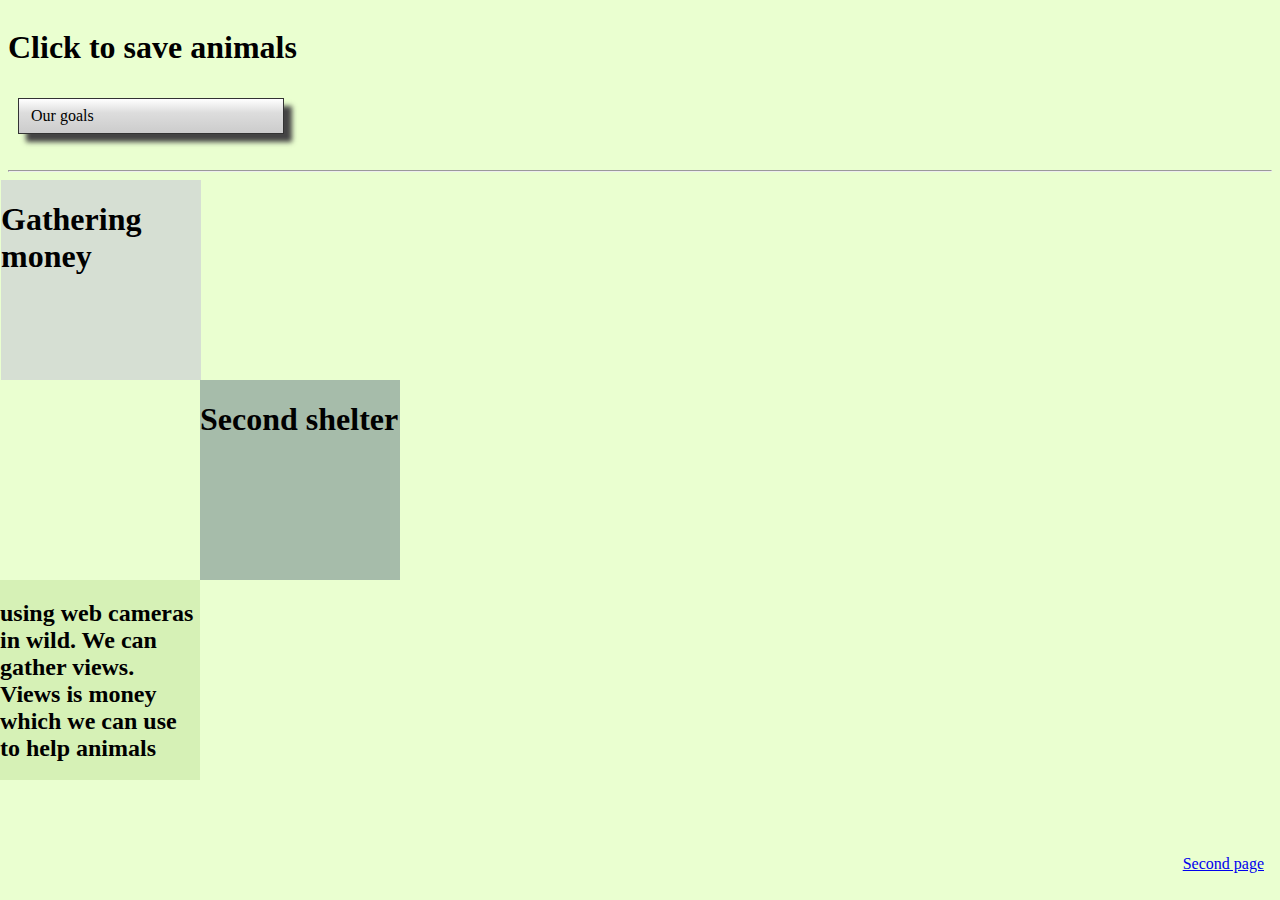
<file: CSSWEB/index.html>
<!DOCTYPE html>
<html lang="en" dir="ltr">

<head>
  <meta charset="utf-8">
  <title></title>

  <link rel="stylesheet" href="CSS\styles.css">
  <link rel="icon" href="images\favicon.ico">
</head>

<body>
  <div class="">
    <h1>Click to save animals</h1>
  </div>

  <div class="shadowboxxx">
    <tr>
      Our goals
    </tr>
    </div>

    <br>
    <hr>
    <div class="top_container">
      <h1>Gathering money</h1>
    </div>

    <div class="bottom_container">
      <h1>Second shelter</h1>
    </div>



  <div class="third_container">
    <h2>using web cameras in wild. We can gather views.
      Views is money which we can use to help animals</h2>
  </div>

<a href="second_page.html" class="perenapravlenie">Second page</a>
</body>

</html>
</file>
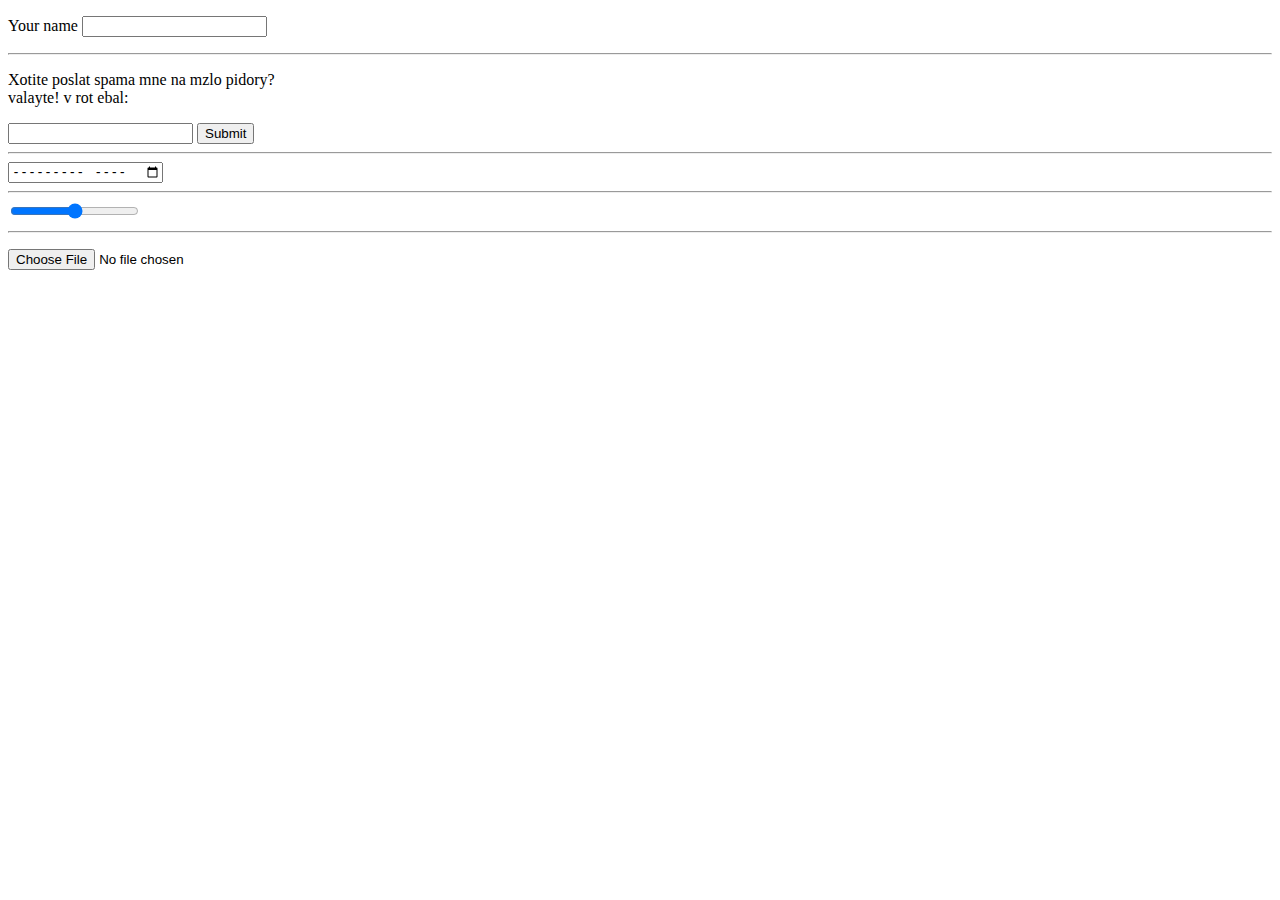
<file: Formi.html>
<!DOCTYPE html>
<html lang="en" dir="ltr">
  <head>
    <meta charset="utf-8">
    <title></title>
  </head>
  <body>
<p>
<form class="" action="index.html" method="post">
<label
 for="">
   Your name
 </label>
 <input type="text" name="" value="">
</p>
<hr>

<form class="" action="index.html" method="post">
  <label for="">
  <p>  Xotite poslat spama mne na mzlo pidory? <br>
     valayte! v rot ebal:</p>   </label>
     <input type="text" name="" value="">
     <input type="submit" name="">

</form>

<hr>

<form class="  " action="index.html" method="post">
  <input type="month" name="" value="">

  <hr>

  <input type="range" name="" value="">
</form>

<hr>
<p><form class="" action="index.html" method="post">
  <input type="file" name="" value="">

</form></p>
  </body>
</html>
</file>
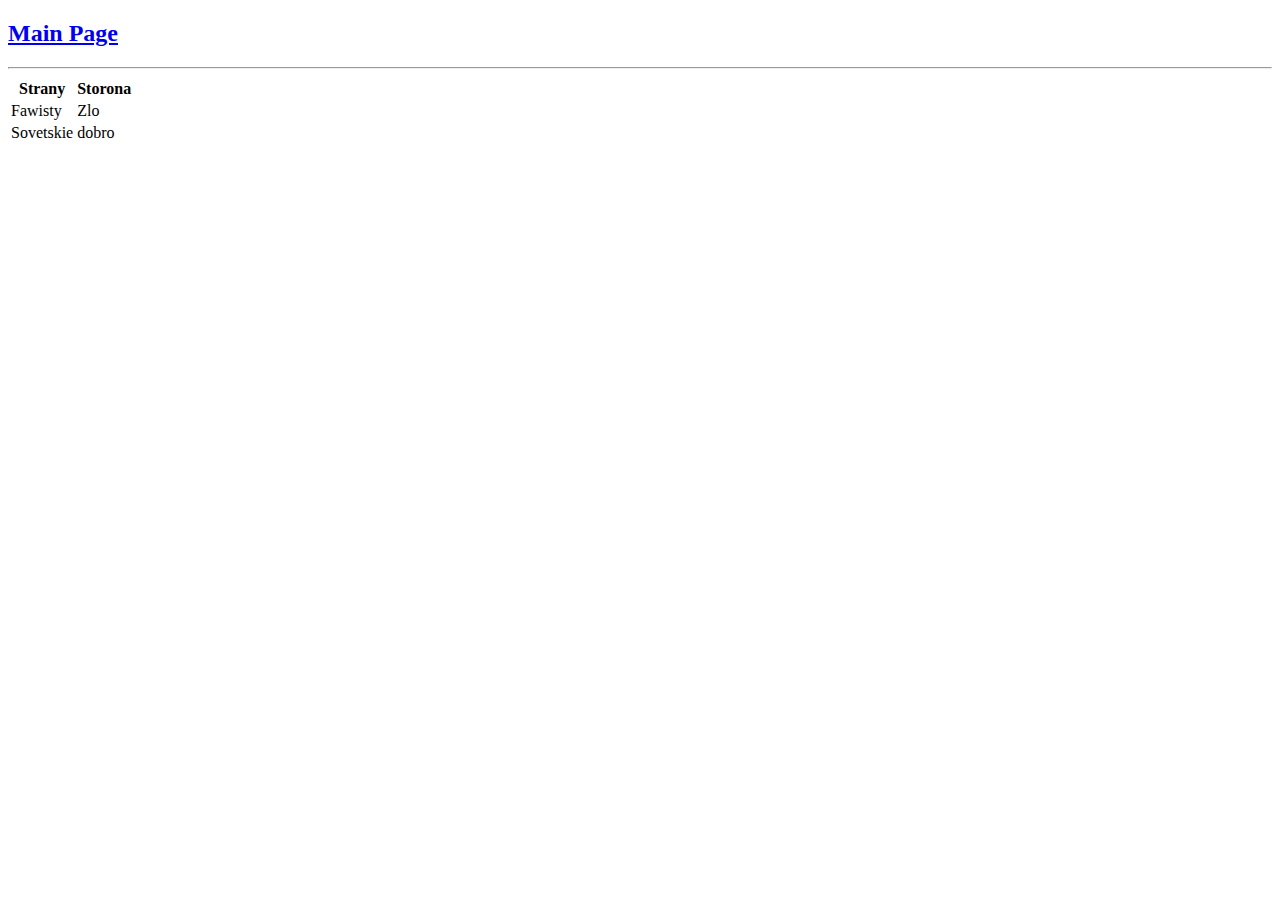
<file: Tables.html>
<!DOCTYPE html>
<html lang="en" dir="ltr">

<head>
  <meta charset="utf-8">
  <title></title>
</head>

<body>

  <h2><a href="D:\Udemy\Html\Web development\HTML - Personal Site\index.html">Main Page</a></h2>
  <hr>
  <table>

    <thead>
      <th>Strany</th>
      <th>Storona</th>
    </thead>
    <tbody>


      <tr>
        <td>Fawisty</td>

        <td>Zlo</td>
      </tr>

      <tr>
        <td>Sovetskie</td>

        <td>dobro</td>
      </tr>



    </tbody>

  </table>
</body>

</html>
</file>
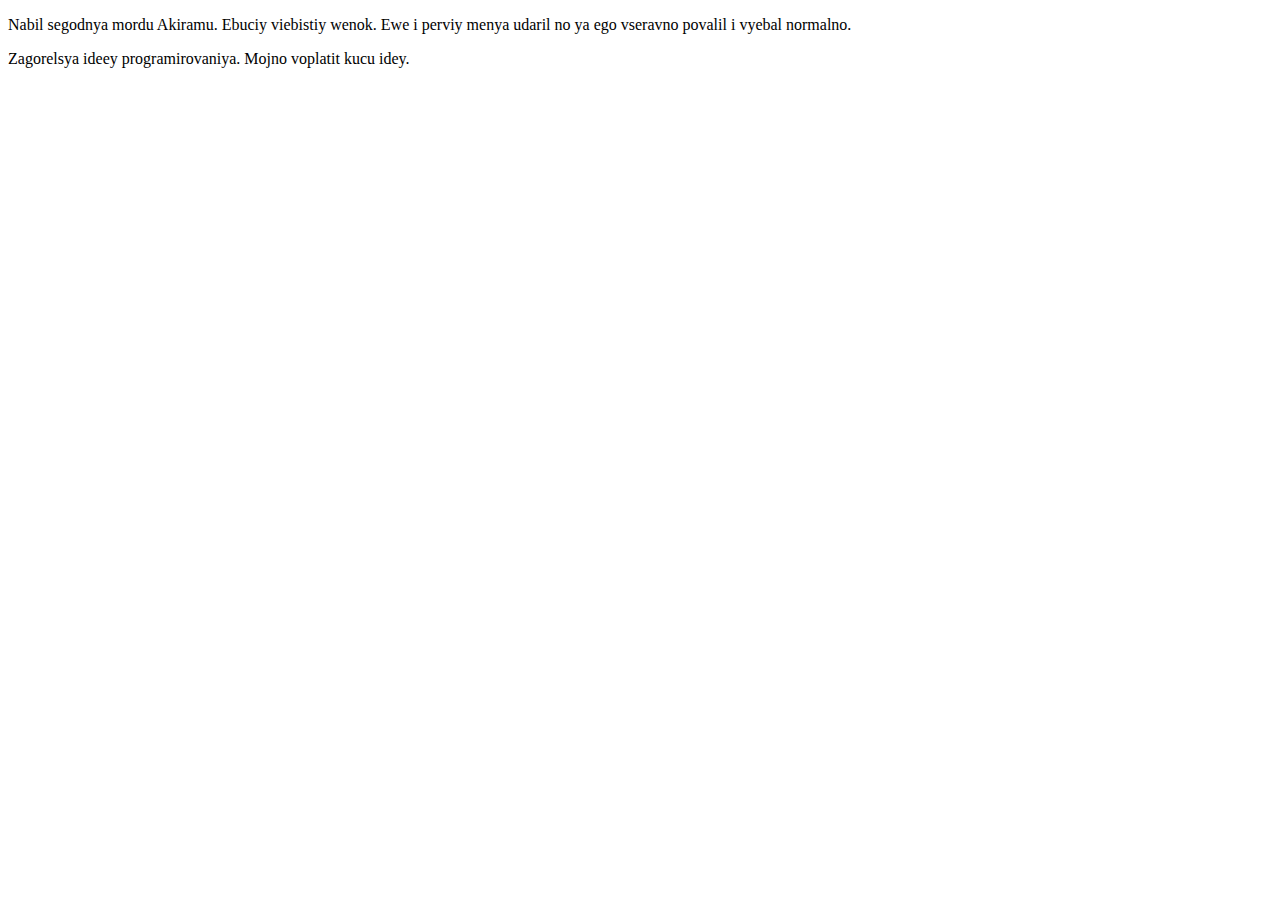
<file: Diary/25d2m.html>
<!DOCTYPE html>
<html lang="en" dir="ltr">
  <head>
    <meta charset="utf-8">
    <title>Ebuciy den s drakoy</title>
  </head>
  <body>
  <p> Nabil segodnya mordu Akiramu. Ebuciy viebistiy wenok. Ewe i perviy menya udaril
    no ya ego vseravno povalil i vyebal normalno.</p>

  <p> Zagorelsya ideey programirovaniya. Mojno voplatit kucu idey. </p>

  
  </body>
</html>
</file>
